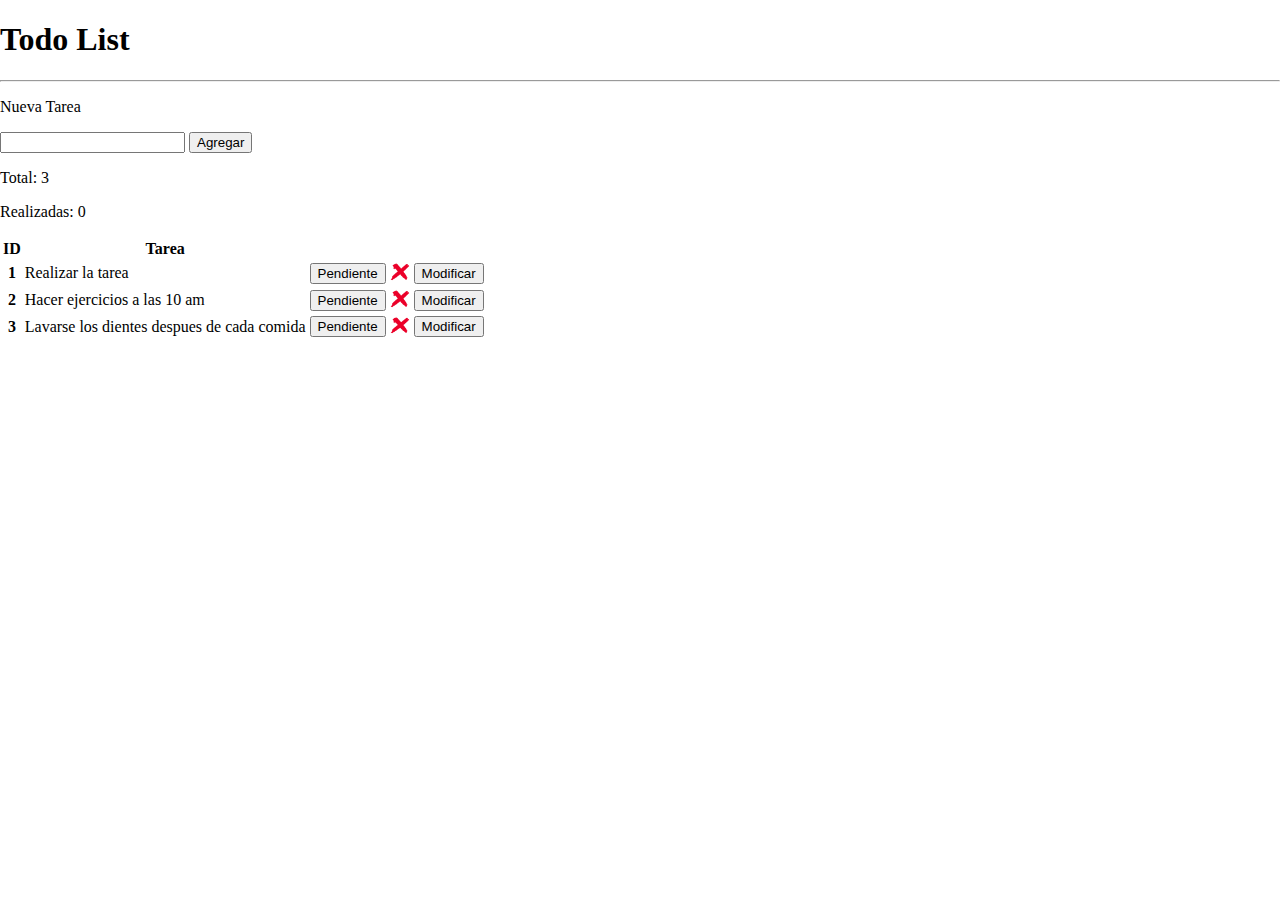
<file: index.html>
<!DOCTYPE html>
<html lang="en">
<head>
    <meta charset="UTF-8">
    <meta http-equiv="X-UA-Compatible" content="IE=edge">
    <meta name="viewport" content="width=device-width, initial-scale=1.0">
    <link href="https://cdn.jsdelivr.net/npm/bootstrap@5.0.2/dist/css/bootstrap.min.css" rel="stylesheet" integrity="sha384-EVSTQN3/azprG1Anm3QDgpJLIm9Nao0Yz1ztcQTwFspd3yD65VohhpuuCOmLASjC" crossorigin="anonymous">
    <link rel="stylesheet" href="/assets/css/style.css">
    <title>Todo List</title>
</head>
<body>
        <div class="menu text-center">
            <h1>Todo List</h1>
            <hr>
        </div>

        <div class="container">
            
            <div class="newtask">
                <p> Nueva Tarea</p>            
                <div class="areadetrabajo d-flex justify-content-center gap-3">
                    <input class="col-8" type="text" value="" id="textbox">
                    <button class="btn btn-success" id="agregar" onclick="addTasks()">Agregar</button>
                    <button class="btn btn-info" id="modifyBlue" onclick="" style="display: none;">Modificar</button>
                </div>
            </div>

            <div class="resultados py-2">
                <div class="row">
                    <div class="resumen col-4">
                        <p>Total: <span id="total">0</span></p>
                        <p>Realizadas: <span id="realizadas">0</span></p>
                    </div>

                    <div class="tabla col-8">
                        <table class="table">
                            <thead>
                            <tr>
                                <th scope="col">ID</th>
                                <th scope="col">Tarea</th>
                                <th scope="col"></th>
                                <th scope="col"></th>
                                <th scope="col"></th>
                            </tr>
                            </thead>
                            <tbody id="insertar">
                            <tr>
                                <!-- <th scope="row">1</th>
                                <td>Lorem ipsum dolor, sit amet consectetur adipisicing elit. Molestias repellat deleniti mollitia ducimus, nobis unde assumenda sequi, nesciunt libero officiis earum vel quis et quia qui ipsum nisi modi sunt.</td>
                                <td>  <input class="form-check-input" type="checkbox" value="" id="check"></td>
                                <td><img src="/assets/image/x.png" alt="eliminar" srcset=""></td>
                                <td class="col-1 text-black-50"><button class="btn" id="modificar">Modificar</button></td> -->
                            </tr>
                            </tbody>
                        </table>
                    </div>
                </div>
            </div>
        </div>

        <div class="footer">

        </div>
        <script src="/assets/js/script.js"></script>
</body>
</html>
</file>
<file: assets/css/style.css>
body{
    margin: 0px;
    padding: 0px;
}

td img{
    width: 20px;
}
</file>
